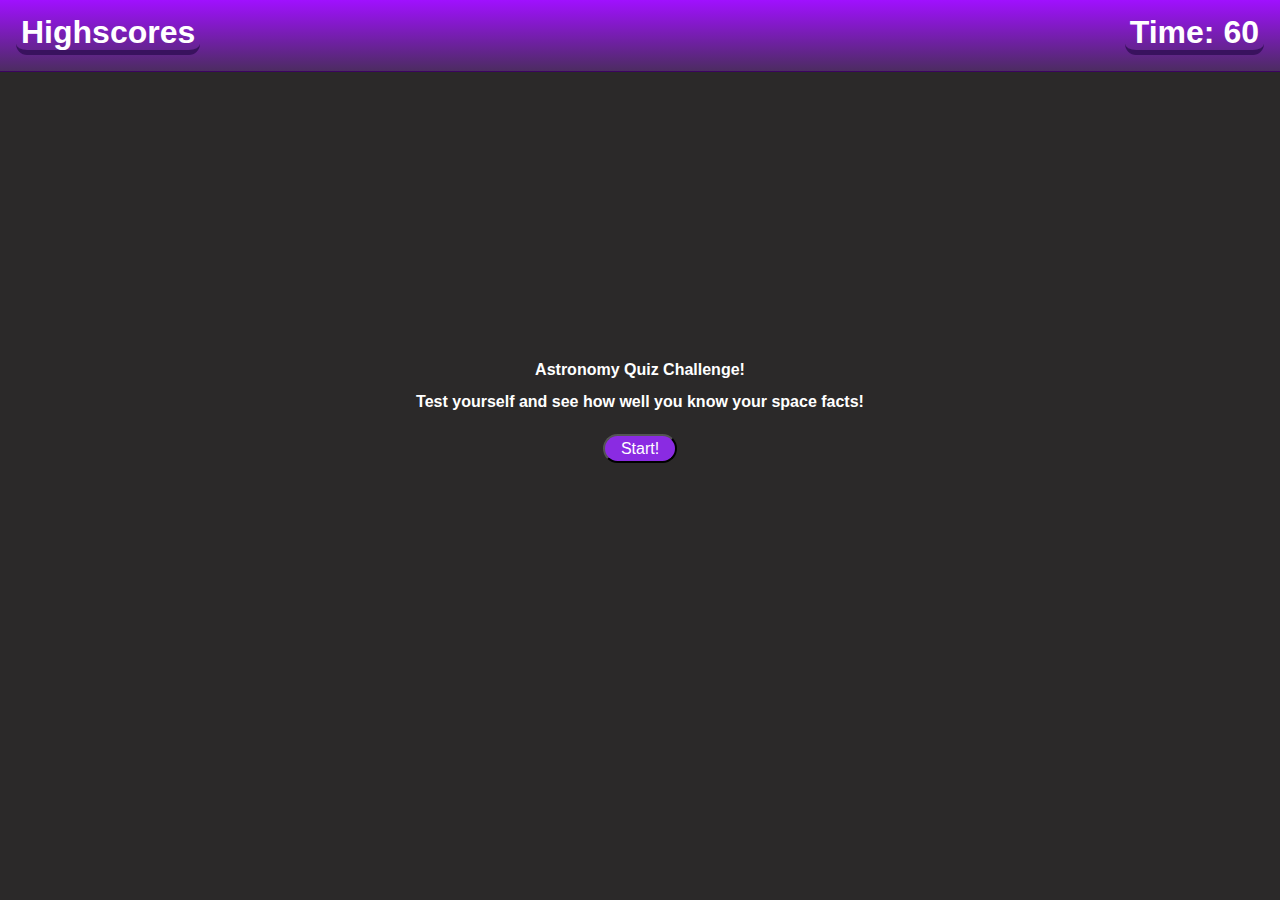
<file: index.html>
<!DOCTYPE html>
<html lang="en">
<head>
    <meta charset="UTF-8">
    <meta http-equiv="X-UA-Compatible" content="IE=edge">
    <meta name="viewport" content="width=device-width, initial-scale=1.0">
    <title>Astronomy Quiz</title>
    <link rel="stylesheet" href="https://cdn.jsdelivr.net/npm/bootstrap@4.6.0/dist/css/bootstrap.min.css" integrity="sha384-B0vP5xmATw1+K9KRQjQERJvTumQW0nPEzvF6L/Z6nronJ3oUOFUFpCjEUQouq2+l" crossorigin="anonymous">
    <link rel="stylesheet" href="./Assets/CSS/reset.css">
    <link rel="stylesheet" href="./Assets/CSS/style.css">

</head>


<body>
    
    <header>
        <h1>
            <a class="highscores" href="./highscores.html">Highscores</a>
        </h1>

        <h1 class="time">Time: 60</h1>

    </header>

    <main>
        <section class="home">
            <h2>Astronomy Quiz Challenge!</h2>
            <h2>Test yourself and see how well you know your space facts!</h2>
            <button class="start">Start!</button>
        </section>

        <section class="questions question-1">
            <h2>What is another name for the 'four gas giants' in our solar system?</h2>
            <ul>
                <li><button class="button a">A. Wavy planets</button></li>
                <li><button class="button b">B. Super Gases</button></li>
                <li><button class="button c">C. Jovian planets</button></li>
                <li><button class="button d">D. Ice Giants</button></li>
            </ul>
            <h3 class="result">fffff</h3>
        </section>

        <section class="questions question-2">
            <h2>Why do we always see the same side of the moon?</h2>
            <ul>
                <li><button class="button a">A. It really wants to show its good side!</button></li>
                <li><button class="button b">B. It stopped turning</button></li>
                <li><button class="button c">C. Its pure luck?</button></li>
                <li><button class="button d">D. It is tidally locked</button></li>
            </ul>
            <h3 class="result"></h3>
        </section>

        <section class="questions question-3">
            <h2>At what point are we the farthest from the sun?</h2>
            <ul>
                <li><button class="button a">A. Summer</button></li>
                <li><button class="button b">B. Winter</button></li>
                <li><button class="button c">C. Spring</button></li>
                <li><button class="button d">D. Fall</button></li>
            </ul>
            <h3 class="result"></h3>
        </section>

        <section class="questions question-4">
            <h2>Which 'periodic' comet returns to Earth's vicinity just about every 75 years?</h2>
            <ul>
                <li><button class="button a">A. Hyakutake</button></li>
                <li><button class="button b">B. Hale Bopp</button></li>
                <li><button class="button c">C. Halley's Comet</button></li>
                <li><button class="button d">D. Comet Borrelly</button></li>
            </ul>
            <h3 class="result"></h3>
        </section>

        <section class="questions question-5">
            <h2>What is my favorite planet?</h2>
            <ul>
                <li><button class="button a">A. Mars</button></li>
                <li><button class="button b">B. Saturn</button></li>
                <li><button class="button c">C. Jupiter</button></li>
                <li><button class="button d">D. Venus</button></li>
            </ul>
            <h3 class="result"></h3>
        </section>

        <section class="summary">
            <h2>Finished!</h2>
            <br>
            <h3>Your final Score is...<h4 class="total-pts"></h4></h3>
            <form>
                <div class="form-group">
                  <label for="initials">Enter your Initials!</label>
                  <input type="text" class="form-control input" id="initials" aria-describedby="emailHelp">
                  <small id="emailHelp" class="form-text text-muted">Hope you enjoyed the quiz!</small>
                  <button type="submit" class="btn btn-primary customBtn">Submit</button>
                </div>
            </form>
        </section>

        <section class="end">
            <h2>Check out the highscores page!</h2>
            <br>
            <a href="./highscores.html"><button class="button goToHighScores">High Scores</button></a>
        </section>
    </main>

    

</body>

<script src="./Assets/JS/script.js"></script>
<script src="https://code.jquery.com/jquery-3.5.1.slim.min.js" integrity="sha384-DfXdz2htPH0lsSSs5nCTpuj/zy4C+OGpamoFVy38MVBnE+IbbVYUew+OrCXaRkfj" crossorigin="anonymous"></script>
<script src="https://cdn.jsdelivr.net/npm/bootstrap@4.6.0/dist/js/bootstrap.bundle.min.js" integrity="sha384-Piv4xVNRyMGpqkS2by6br4gNJ7DXjqk09RmUpJ8jgGtD7zP9yug3goQfGII0yAns" crossorigin="anonymous"></script>

</html>
</file>
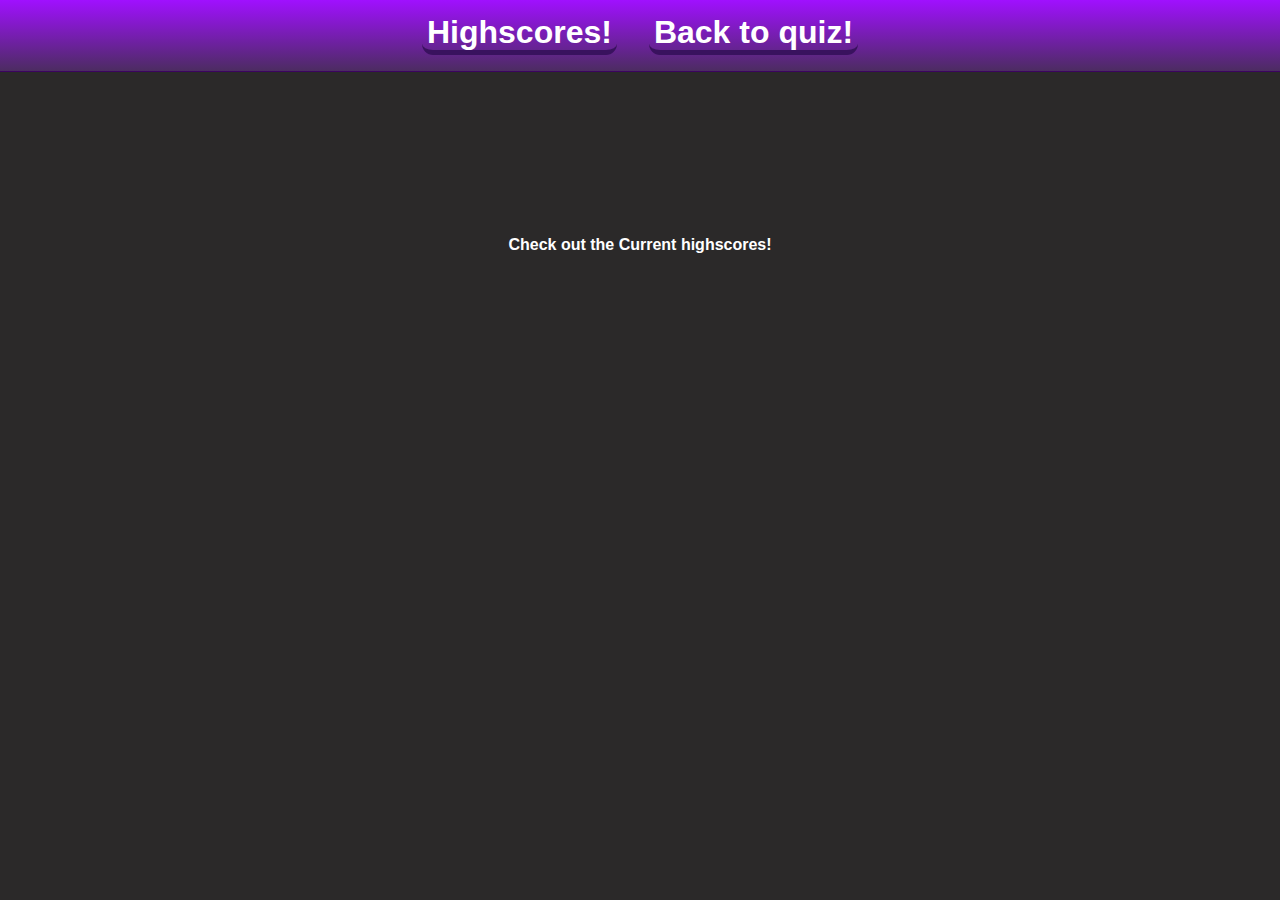
<file: highscores.html>
<!DOCTYPE html>
<html lang="en">
<head>
    <meta charset="UTF-8">
    <meta http-equiv="X-UA-Compatible" content="IE=edge">
    <meta name="viewport" content="width=device-width, initial-scale=1.0">
    <title>High Scores</title>
    <link rel="stylesheet" href="https://cdn.jsdelivr.net/npm/bootstrap@4.6.0/dist/css/bootstrap.min.css" integrity="sha384-B0vP5xmATw1+K9KRQjQERJvTumQW0nPEzvF6L/Z6nronJ3oUOFUFpCjEUQouq2+l" crossorigin="anonymous">
    <link rel="stylesheet" href="./Assets/CSS/reset.css">
    <link rel="stylesheet" href="./Assets/CSS/style.css">
</head>
<body>
    <header class="h-top">
        <h1>
            Highscores!
        </h1>

        <h1>
            <a class="highscores" href="./index.html">Back to quiz!</a>
        </h1>
    </header>
    
    <main class="highscores-main">
        <h2>
            Check out the Current highscores!
        </h2>

        <section class="highscores_container">
            <ul id="userlist"></ul>
        </section>
    </main>

</body>

<script src="./Assets/JS/script_HighScores.js"></script>
<script src="https://code.jquery.com/jquery-3.5.1.slim.min.js" integrity="sha384-DfXdz2htPH0lsSSs5nCTpuj/zy4C+OGpamoFVy38MVBnE+IbbVYUew+OrCXaRkfj" crossorigin="anonymous"></script>
<script src="https://cdn.jsdelivr.net/npm/bootstrap@4.6.0/dist/js/bootstrap.bundle.min.js" integrity="sha384-Piv4xVNRyMGpqkS2by6br4gNJ7DXjqk09RmUpJ8jgGtD7zP9yug3goQfGII0yAns" crossorigin="anonymous"></script>
</html>
</file>
<file: Assets/CSS/style.css>
:root {
    --header-color: white;
    --header-background:rgb(160, 16, 255);
}

header {
    display: flex;
    flex-wrap: wrap;
    justify-content: space-between;
    background-image: linear-gradient(
        var(--header-background) 0%,
        rgb(76, 44, 97) 100%);
    color: var(--header-color);
    border-bottom: solid 1px rgb(59, 4, 95);
}

body {
    background-color: rgb(43, 41, 41);
    color: white;
}

/*link decorations*/
a:hover, a:visited, a:link, a:active {
    text-decoration: none;
    color: var(--header-color);
}

header h1 {
    margin: 1rem;
    padding:0px 5px 2px 5px;
    border-bottom: solid 5px rgb(57, 18, 94);
    border-bottom-left-radius: 0.7rem;
    border-bottom-right-radius: 0.7rem;
}

main {
    display: flex;
    justify-content: space-around;
    align-items: center;
    height: 75vh;
}

main section {
    width: 40rem;
}

li {
    line-height: 1.7rem;
}

.h-top {
    justify-content: center;
}

.highscores-main {
    flex-direction: column;
}

.home {
    display: inline-block;
    text-align: center;
    line-height: 2rem;
}

.start {
    background-color: blueviolet;
    color: white;
    border-radius: 20px;
    padding: .2rem 1rem .2rem 1rem;
    margin-top: 1rem;
}

.questions {
    line-height: 1.5rem;
    padding: 5rem;
}

.question-1 {
    display: none;
}

.question-2 {
    display: none;
}

.question-3 {
    display: none;
}

.question-4 {
    display: none;
}

.question-5 {
    display: none;
}
.result {
    display: none;
    width: 100%;
    border-top: solid 3px rgb(255, 255, 255);
    padding-top: 1rem;
}

.button {
    background-color: rgb(83, 0, 161);
    color: white;
    border-radius: 20px;
    padding: .2rem;
    margin:0.5rem 0rem 0.5rem 0rem;
}

.summary {
    display: none;
    line-height: 1.5rem;
    padding: 5rem;
    text-align: center;
}

.customBtn {
    background-color: rgb(83, 0, 161);
    border: solid 1px #d300ff;
}

.end {
    display: none;
    text-align: center;
}

.total-pts {
    display: none;
}

.start:hover {
    background-color: rgb(171, 81, 255)
}

.button:hover {
    background-color: rgb(132, 34, 224);
}

.customBtn:hover {
    background-color: rgb(119, 4, 226);
    border: solid 1px #ff1f00;
}

#userlist li {
    background-image: linear-gradient(
270deg
, #7d1aff, transparent);
    border-radius: 1rem;
    text-align: center;
    margin: 1rem;
}
</file>
